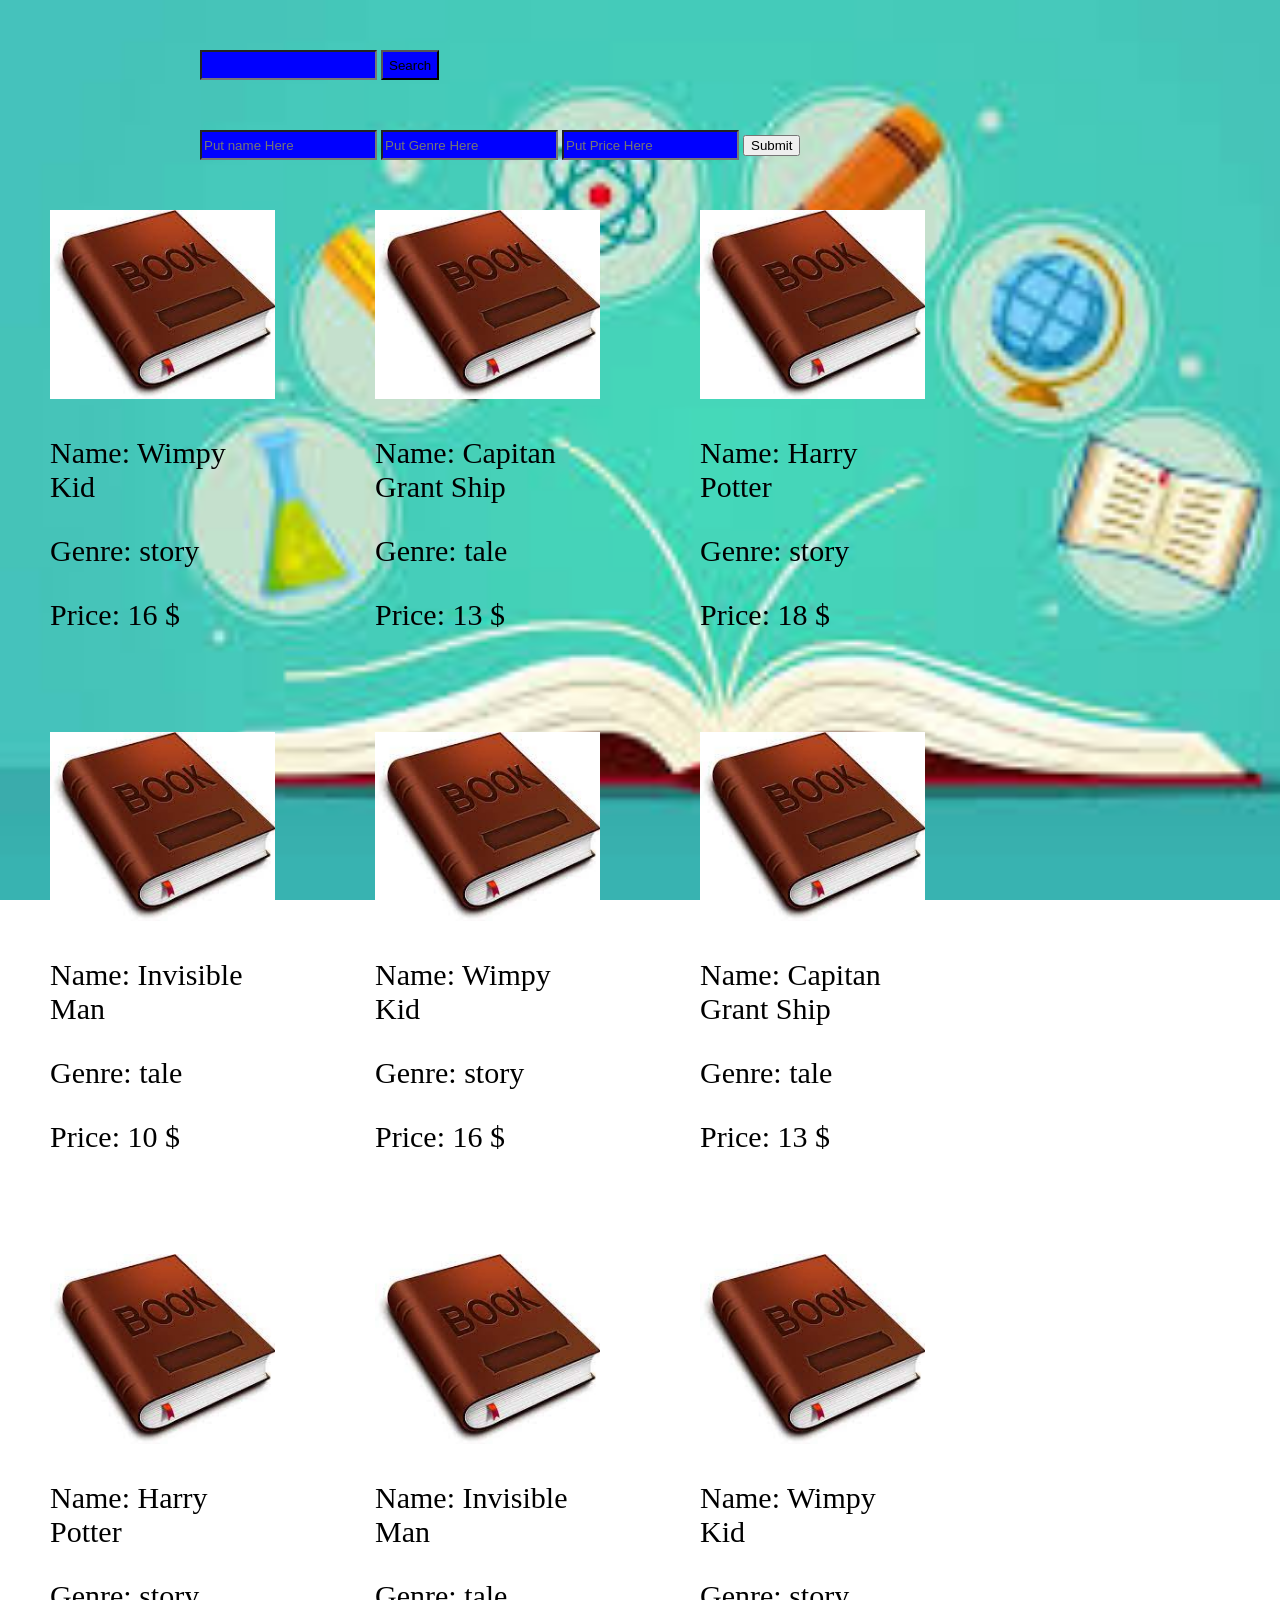
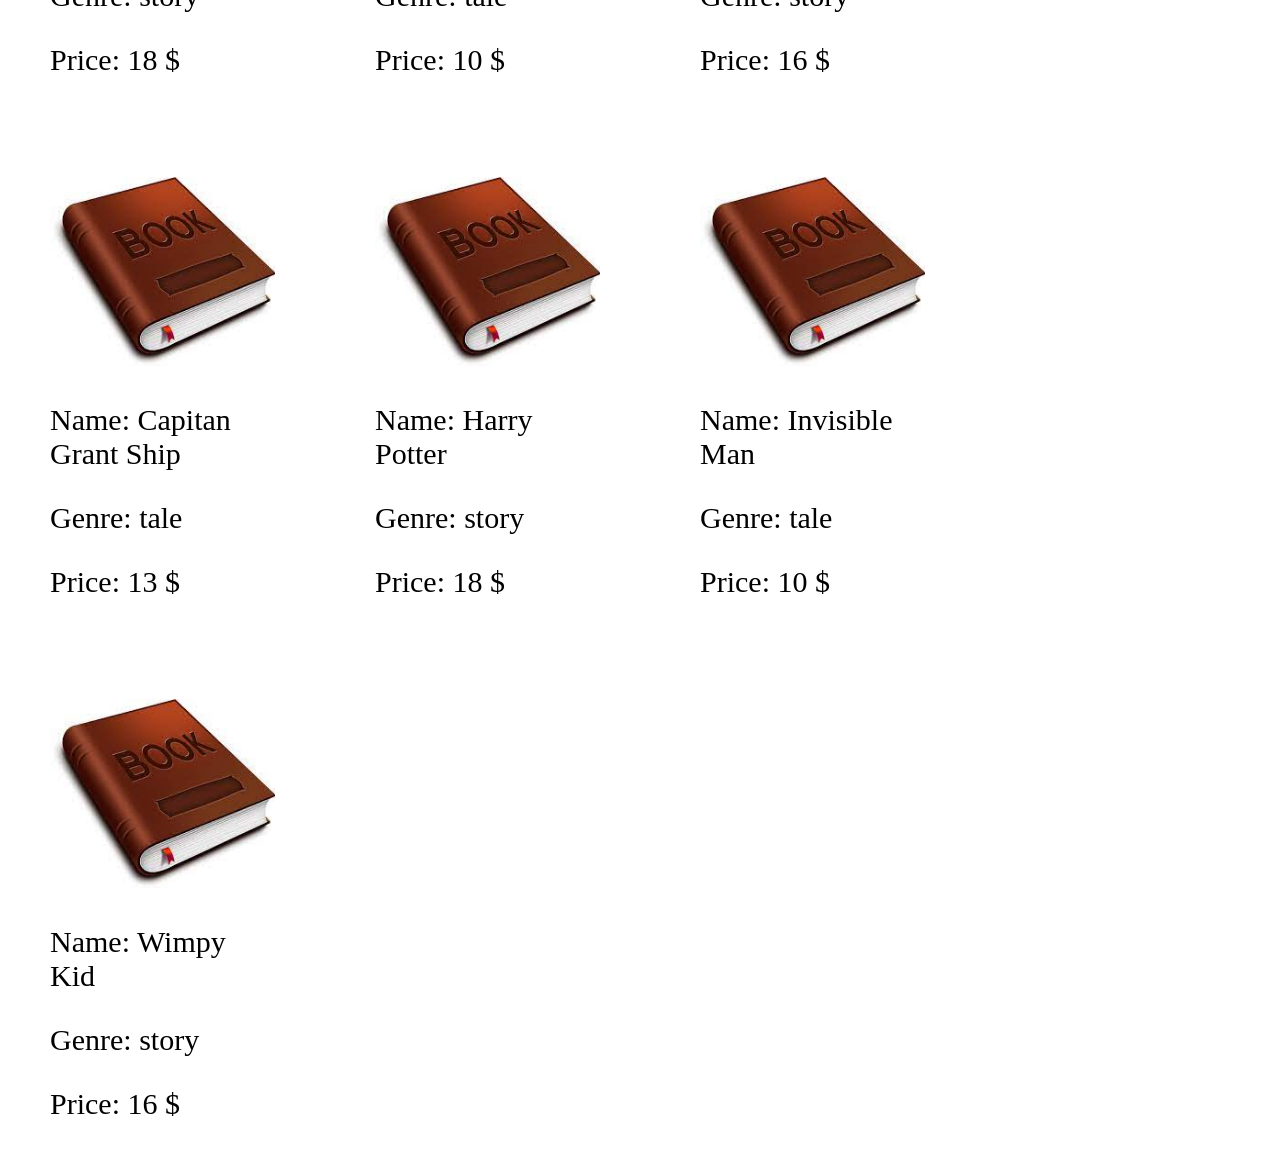
<file: book.html>
<!DOCTYPE html>
<html lang="en">

<head>
    <meta charset="UTF-8">
    <meta http-equiv="X-UA-Compatible" content="IE=edge">
    <meta name="viewport" content="width=device-width, initial-scale=1.0">
    <title>Book Store</title>
    <script src="https://ajax.googleapis.com/ajax/libs/jquery/3.6.0/jquery.min.js"></script>
    <script defer src="book.js"></script>
    <link rel="stylesheet" href="book.css">
</head>

<body>
    <div class="container">
        <div class="row">
            <div class="col-4">
                <div>
                    <form action="#" id="search">
                        <input type="search" name="search" id="search-txt">
                        <input type="submit" value="Search">
                    </form>
                    <form id="inputt">
                        <input id="name-input" type="text" placeholder="Put name Here">
                        <input id="genre-input" type="text" placeholder="Put Genre Here">
                        <input id="price-input" type="text" placeholder="Put Price Here">
                        <button>Submit</button>
                    </form>
                </div>
            </div>
        </div>
        <div class="row users">
            <!-- <div class="col-4">
                <div class="box">
                    <img src="book-img.jfif" alt="">
                    <p>Name: <span>Wimpy Kid</span></p>
                    <p>Genre: <span>story</span></p>
                    <p>Price: <span>16$</span></p>
                </div>
            </div>
            <div class="col-4">
                <div class="box">
                    <img src="book-img.jfif" alt="">
                    <p>Name: <span>Capitan Grant ship</span></p>
                    <p>Genre: <span>tale</span></p>
                    <p>Price: <span>13$</span></p>
                </div>
            </div>
            <div class="col-4">
                <div class="box">
                    <img src="book-img.jfif" alt="">
                    <p>Name: <span>Harry Potter</span></p>
                    <p>Genre: <span>story</span></p>
                    <p>Price: <span>18$</span></p>
                </div>
            </div>
            <div class="col-4">
                <div class="box">
                    <img src="book-img.jfif" alt="">
                    <p>Name: <span>Invisible Man</span></p>
                    <p>Genre: <span>tale</span></p>
                    <p>Price: <span>10$</span></p>
                </div>
            </div> -->
        </div>
    </div>
</body>

</html>
</file>
<file: book.css>
* {
    box-sizing: border-box;
}

body {
    margin: 0;
    background-image: url(book.jfif);
    background-size: cover;
    background-attachment: fixed;
}

.row {
    display: flex;
    flex-wrap: wrap;
}

.box {
    margin: 50px;
    font-size: 30px;
    width: 225px;
}

.box img {
    width: 100%;
}

form {
    margin-top: 50px;
    margin-left: 200px;
}

input {
    background-color: blue;
    height: 30px;
}
</file>
